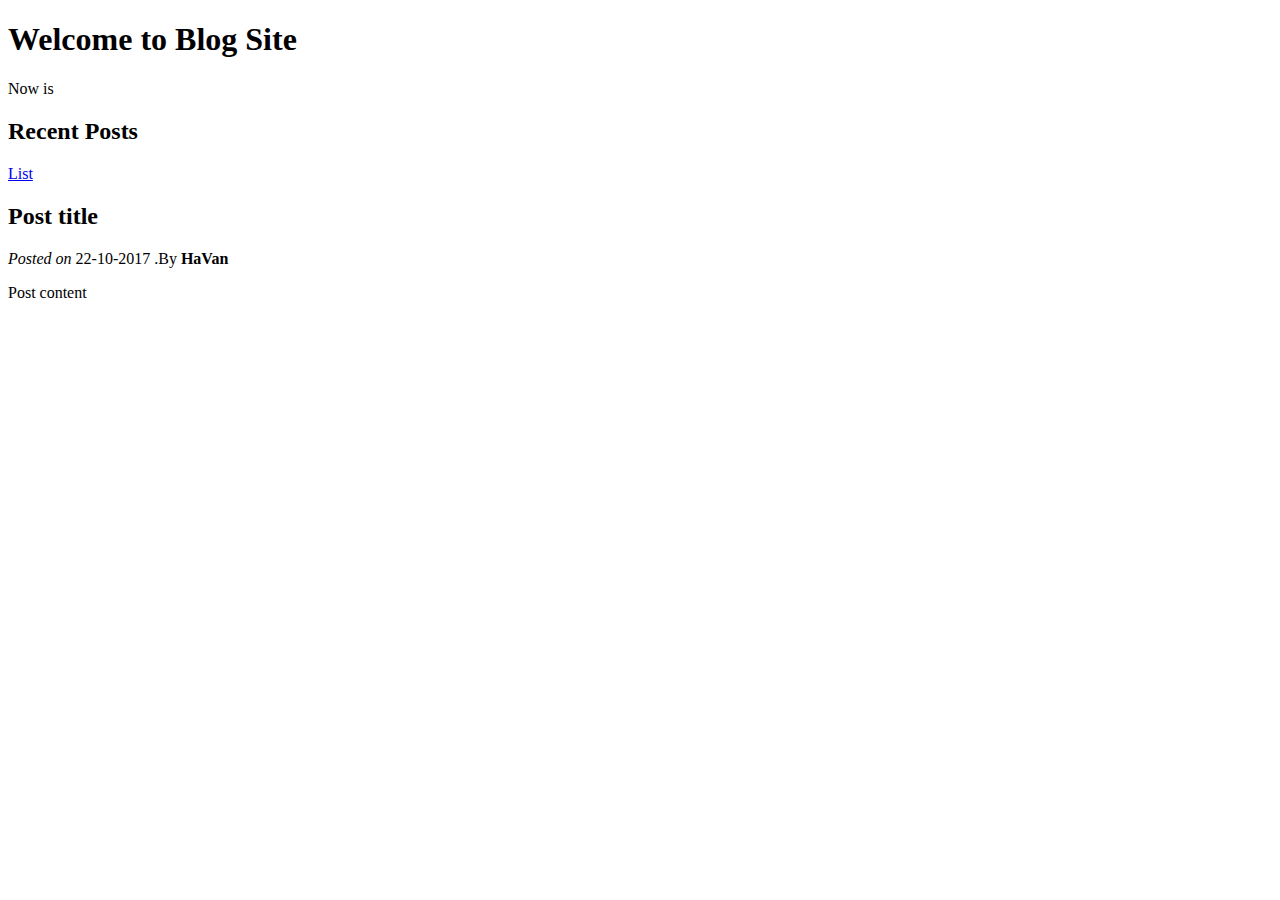
<file: project/project/project/demo/src/main/resources/templates/index.html>
<!DOCTYPE HTML>
<html xmlns:th="http://www.thymeleaf.org">
<head>
	<div th:replace="layout::site-head" />
    <title>Havan Blog</title>
</head>
<body>
<div th:replace="layout::site-header"/>

<div class="container">
	<h1>Welcome to Blog Site</h1>
	<p>Now is <b th:text="${execInfo.now.time}"></b></p>   	
	
	<div class="row">
	<!-- List latest 5 post -->
	<aside class="col-md-3">
		<h2>Recent Posts</h2>
		<a href="#" th:each="p:${latest5posts}" th:text="${p.title}" th:href="@{/posts/view/{id}/(id=${p.id})}">List</a>
	</aside>
	
	<div id="latest3" class="col-md-8">
		<article th:each="p: ${latest3posts}" class="well">
			<h2 class="title" th:text="${p.title}">Post title</h2>
			<div class="date">
				<i>Posted on </i><span th:text="${#dates.format(p.date,'dd-MM-yyyy')}">22-10-2017</span>
				.By <b><span th:text="${p.author.username}">HaVan</span></b>
			</div>
			<p class="content" th:utext="${p.body}">Post content</p>
		</article>
	</div>
	</div>
</div>
<footer th:replace="layout::site-footer"/>
</body>
</html>
</file>
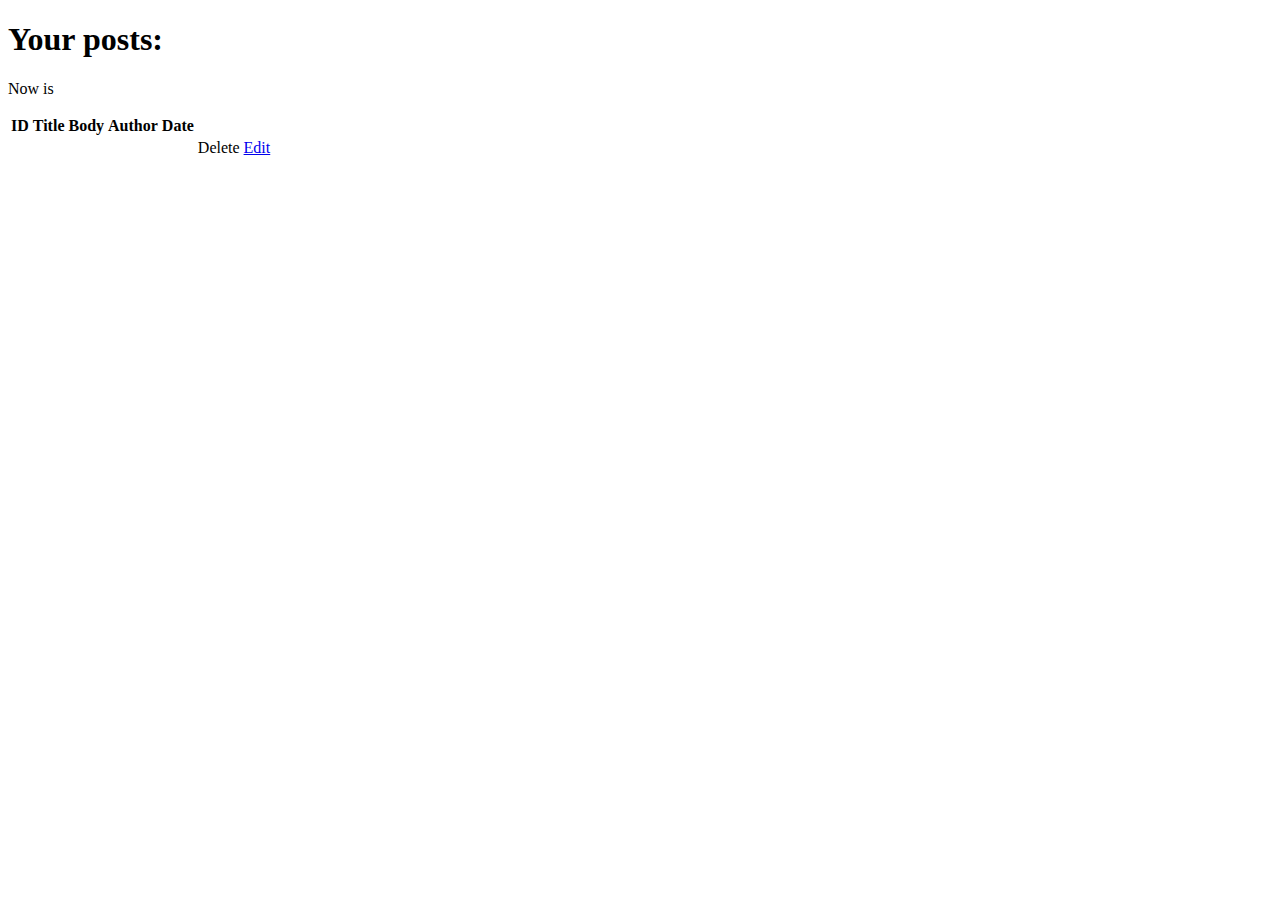
<file: project/project/project/demo/src/main/resources/templates/posts/index.html>
<!DOCTYPE HTML>
<html xmlns:th="http://www.thymeleaf.org">
<head th:replace="layout::site-head">
    <title>Post View</title>
</head>
<body>
<header th:replace="layout::site-header"/>

<div class="container">
	<h1>Your posts:</h1>
	<p>Now is <b th:text="${execInfo.now.time}"></b></p>   	
	
	<table class="table table-striped">
		<tr>
			<th>ID</th>
		    <th>Title</th>
		    <th>Body</th>
		    <th>Author</th>
		    <th>Date</th>
			<th colspan="2"></th>
		</tr>  
    	<tr th:each = "post : ${posts}">
    		<td th:text="${post.id}"></td>
    		<td th:text="${post.title}"> </td>
    		<td th:text="${post.body}"> </td>
    		<td th:text="${post.author.username}"> </td>
    		<td th:text="${#dates.format(post.date,'dd-MM-yyyy')}"> </td>

 			<td><a th:href="@{/delete/{id}(id=${post.id})}" class="btn btn-danger">Delete</a></td> 
 			<td><a href="/edit" th:href="@{/edit/{id}(id=${post.id})}" class="btn btn-info">Edit</a></td>   		
    	</tr>

     </table>
</div>
<footer th:replace="layout::site-footer"/>
</body>
</html>
</file>
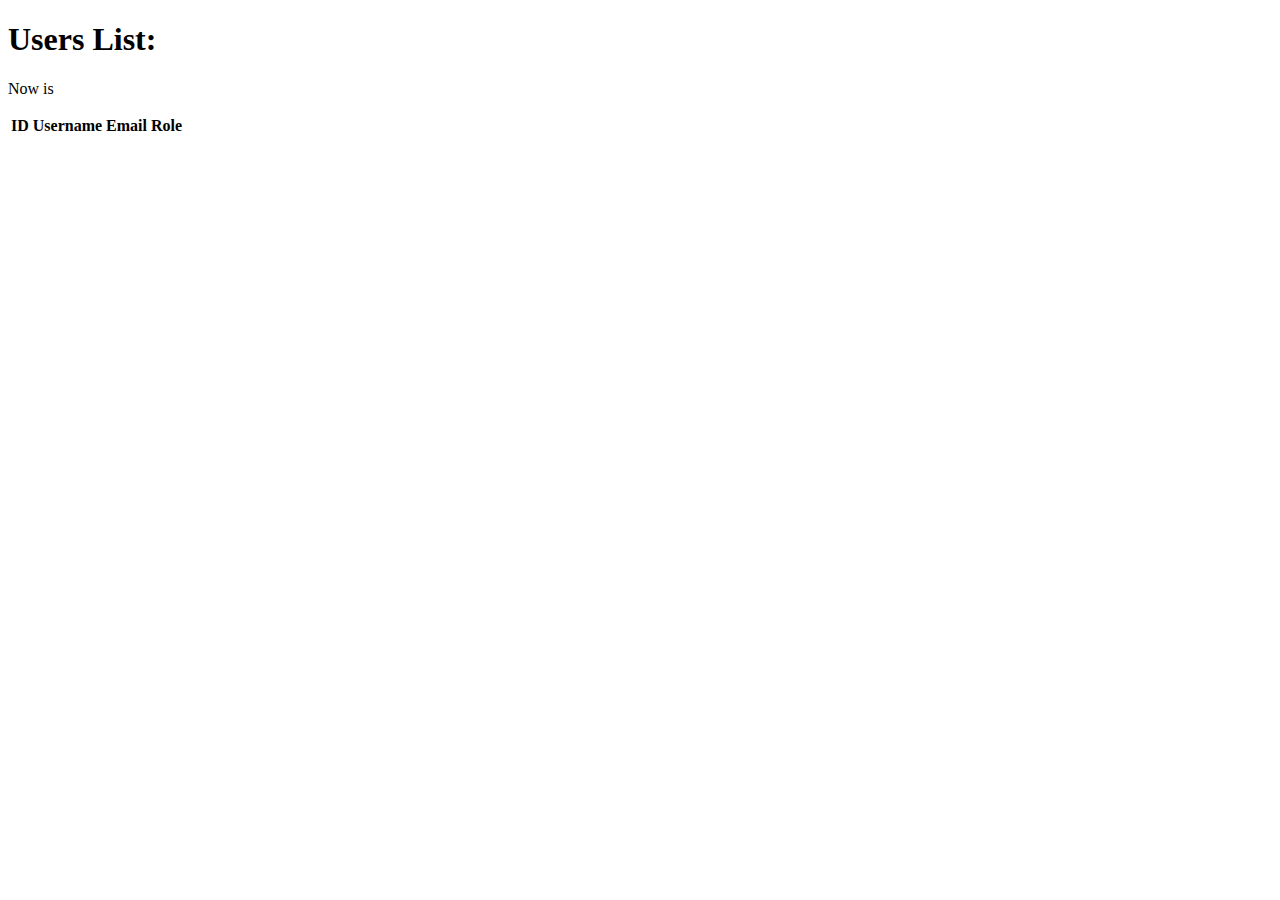
<file: project/project/project/demo/src/main/resources/templates/users/index.html>
<!DOCTYPE HTML>
<html xmlns:th="http://www.thymeleaf.org" xmlns:sec="http://www.thymeleaf.org">
<head>
	<div th:replace="layout::site-head" />
    <title>Users</title>
</head>
<body>
<div th:replace="layout::site-header"/>

<div class="container">
	<h1>Users List:</h1>
	<p>Now is <b th:text="${execInfo.now.time}"></b></p>   	
	
	<table class="table table-striped">
		<tr>
			<th>ID</th>
		    <th>Username</th>
		    <th>Email</th>
		    <th>Role</th>

		</tr>  
    	<tr th:each = "user : ${users}">
    		<td th:text="${user.id}"></td>
    		<td th:text="${user.username}"> </td>
    		<td th:text="${user.email}"> </td>
    		<td th:text="${user.role}"> </td>
		
    	</tr>

     </table>
	
</div>
<footer th:replace="layout::site-footer"/>
</body>
</html>
</file>
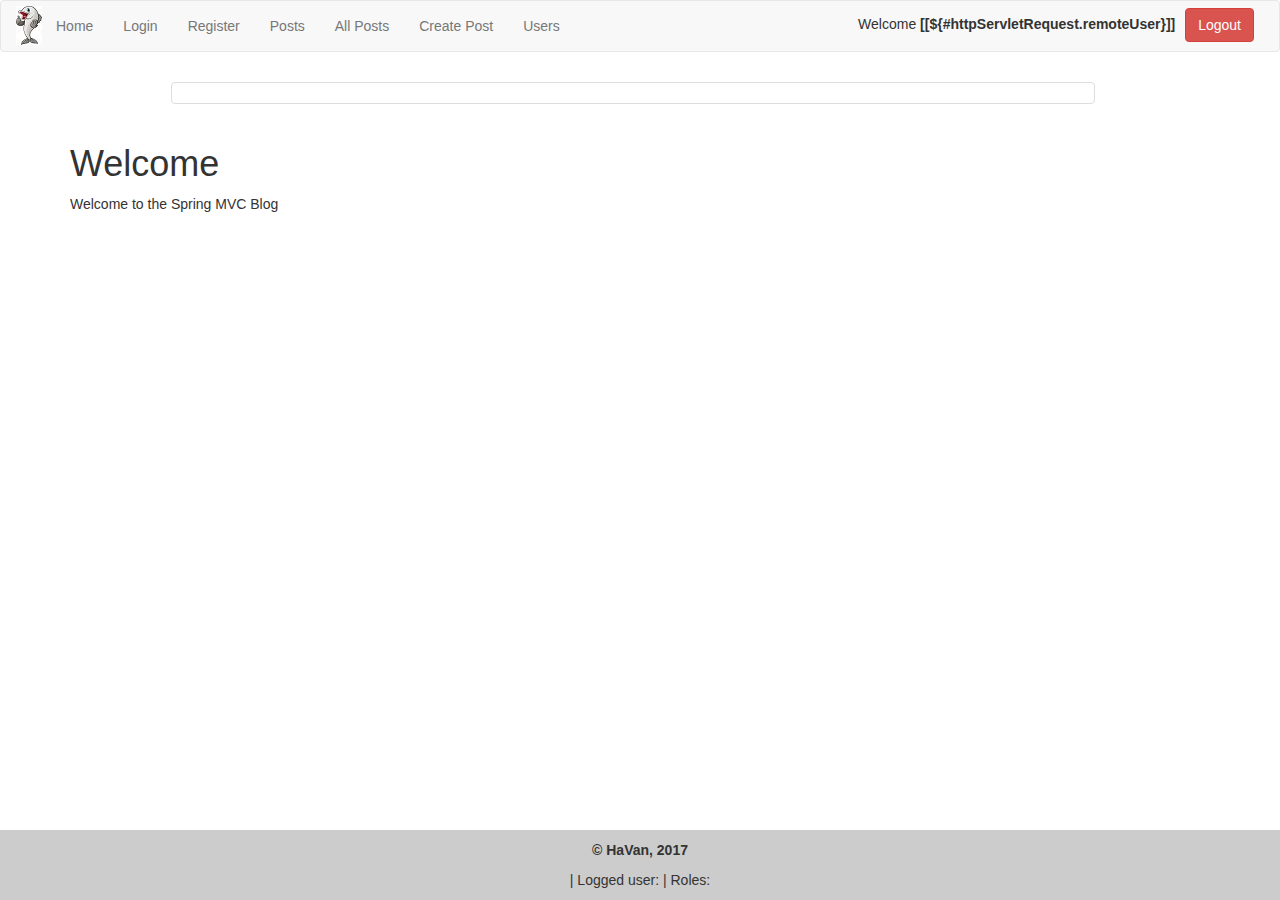
<file: project/project/project/demo/src/main/resources/templates/layout.html>
<!DOCTYPE HTML>
<html xmlns:th="http://www.thymeleaf.org" xmlns:sec="http://www.thymeleaf.org/thymeleaf-extras-springsecurity4">
<head>
<div th:fragment="site-head">
    <meta http-equiv="Content-Type" content="text/html; charset=UTF-8" />
	<link type="text/css" rel="stylesheet" href="https://maxcdn.bootstrapcdn.com/bootstrap/3.3.7/css/bootstrap.min.css" />
	<link rel="stylesheet" href="../static/css/style.css" th:href="@{/css/style.css}"/>
	<link rel="icon" href="../static/image/fish.ico" th:href="@{/image/fish.ico}"/>
	<script src="../static/js/jquery-3.2.1.min.js" th:src="@{/js/jquery-3.2.1.min.js}"></script>
	<script src="../static/js/blogScript.js" th:src="@{/js/blogScript.js}"></script>
	<meta name="viewport" content="width=device-width, initial-scale=1, maximum-scale=1, user-scalable=no"/>
</div>	
</head>
<body>
<header th:fragment="site-header">

<nav class="navbar navbar-default">
  <div class="container-fluid">
    <!-- Brand and toggle get grouped for better mobile display -->
    <div class="navbar-header">
      <button type="button" class="navbar-toggle collapsed" data-toggle="collapse" data-target="#bs-example-navbar-collapse-1" aria-expanded="false">
        <span class="sr-only">Toggle navigation</span>
        <span class="icon-bar"></span>
        <span class="icon-bar"></span>
        <span class="icon-bar"></span>
      </button>
      <a class="navbar-brand" href="index.html" th:href="@{/}"><img alt="logo" class="img-responsive" src="../static/image/fish.jpg" th:src="@{/image/fish.jpg} "/></a>
    </div>

    <!-- Collect the nav links, forms, and other content for toggling -->
    <div class="collapse navbar-collapse" id="bs-example-navbar-collapse-1">
      <ul class="nav navbar-nav">
        <li><a class="active" href="index.html" th:href="@{/}">Home</a></li>
		<li sec:authorize="isAnonymous()"><a href="users/login.html" th:href="@{/users/login}">Login</a></li>
		<li sec:authorize="isAnonymous()"><a href="users/register.html" th:href="@{/users/register}">Register</a></li>
		<li sec:authorize="hasAuthority('USER')"><a href="#" th:href="@{/posts/index}">Posts</a></li>
		<li sec:authorize="hasAuthority('ADMIN')"><a href="#" th:href="@{/posts/postViewForAdmin}">All Posts</a></li>
		<li sec:authorize="isAuthenticated()"><a href="posts/create.html" th:href="@{/posts/create}">Create Post</a></li>
		<li sec:authorize="hasAuthority('ADMIN')"><a href="users/index.html" th:href="@{/users/index}">Users</a></li>
      </ul>
      <div class="nav navbar-nav navbar-right" id="logged-in-info" sec:authorize="isAuthenticated()"><span th:inline="text">Welcome <b>[[${#httpServletRequest.remoteUser}]]</b></span>
		<form method="post" th:action="@{/logout}">
			<input type="submit" value="Logout" class="btn btn-danger"/>
		</form>
	  </div>
    </div><!-- /.navbar-collapse -->
  </div><!-- /.container-fluid -->
</nav>

<ul id="messages" class="container list-group" th:with="notifyMess=${session[T(havan.blog.demo.services.NotiServiceImp).NOTIFY_MSG_SESSION_KEY]}">
	<li class="list-group-item" th:each="msg: ${notifyMess}" th:text="${msg.text}" th:class="${#strings.toLowerCase(msg.type)}">
		<span th:if="${notifyMess}" th:remove="all" th:text="${session.remove(T(havan.blog.demo.services.NotiServiceImp).NOTIFY_MSG_SESSION_KEY)}"></span>
	</li>
</ul>

</header>

<div class="container">
	<h1>Welcome</h1>
	<p>Welcome to the Spring MVC Blog</p>   	
</div>

<footer th:fragment="site-footer" class="footer navbar-fixed-bottom">
	<b><p class="text-center">&copy; HaVan, 2017</p></b>
	<p sec:authorize="isAuthenticated()" class="text-center">| Logged user: <span sec:authentication="name"></span> | Roles: <span sec:authentication="principal.authorities"></span></p>
</footer>

</body>
</html>
</file>
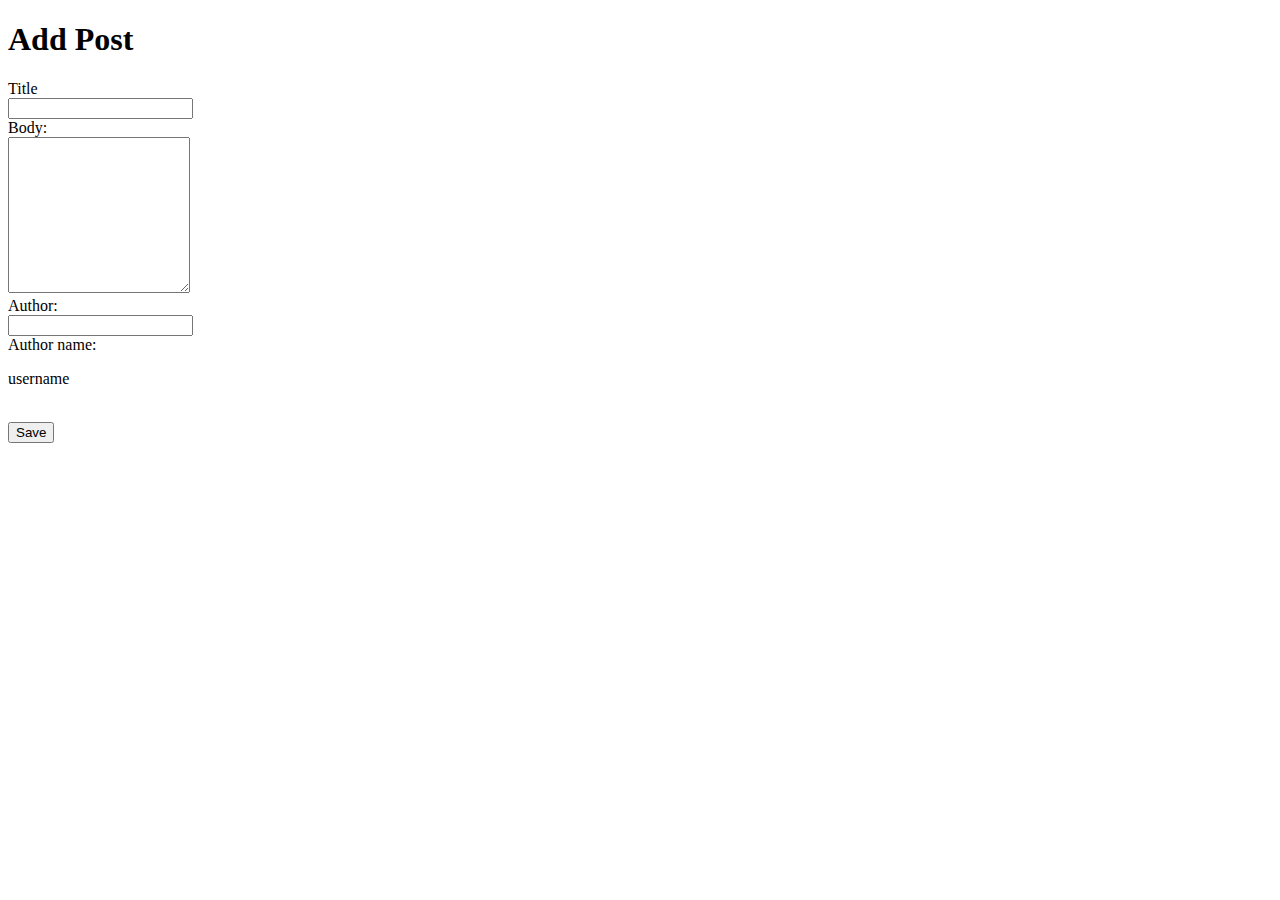
<file: project/project/project/demo/src/main/resources/templates/posts/create.html>
<!DOCTYPE HTML>
<html xmlns:th="http://www.thymeleaf.org" xmlns:sec="http://www.thymeleaf.org/thymeleaf-extras-springsecurity4">
<head th:replace="layout::site-head">
    <title>Create</title>
</head>
<body>
<header th:replace="layout::site-header"/>

<div class="container">
	<h1>Add Post</h1>
		<form th:object="${add}" th:action="@{savePost}" action="#" method="post" class="form-horizontal">
		  	<div class="form-group">
		  	<label class="control-label col-sm-2" for="title">Title</label>
			<div class="col-sm-10"><input type="text" id="title" th:field="*{title}" /></div>
			</div>
			
			<div class="form-group">
		  	<label class="control-label col-sm-2" for="body">Body:</label>
			<div class="col-sm-10">
				<textarea rows="10" id="body" th:field="*{body}"></textarea>
			</div>
			</div>
			
			<div class="form-group">
		  	<label class="control-label col-sm-2" for="author">Author:</label>
			<div class="col-sm-10">
				<!-- <input th:inline="text" id="author" th:field="*{author.id}"/> -->

					<input id="author" name="author" th:value="${author}"/>


			</div>
			</div>
			
			<div class="form-group">
		  	<label class="control-label col-sm-2" for="">Author name:</label>
			<div class="col-sm-10">
				<p th:text="${authorName}">username</p>
			</div>
			</div>
			<br/>
			<input type="submit" value="Save" class="btn btn-info"></input>
		</form>
</div>
<footer th:replace="layout::site-footer"/>
</body>
</html>
</file>
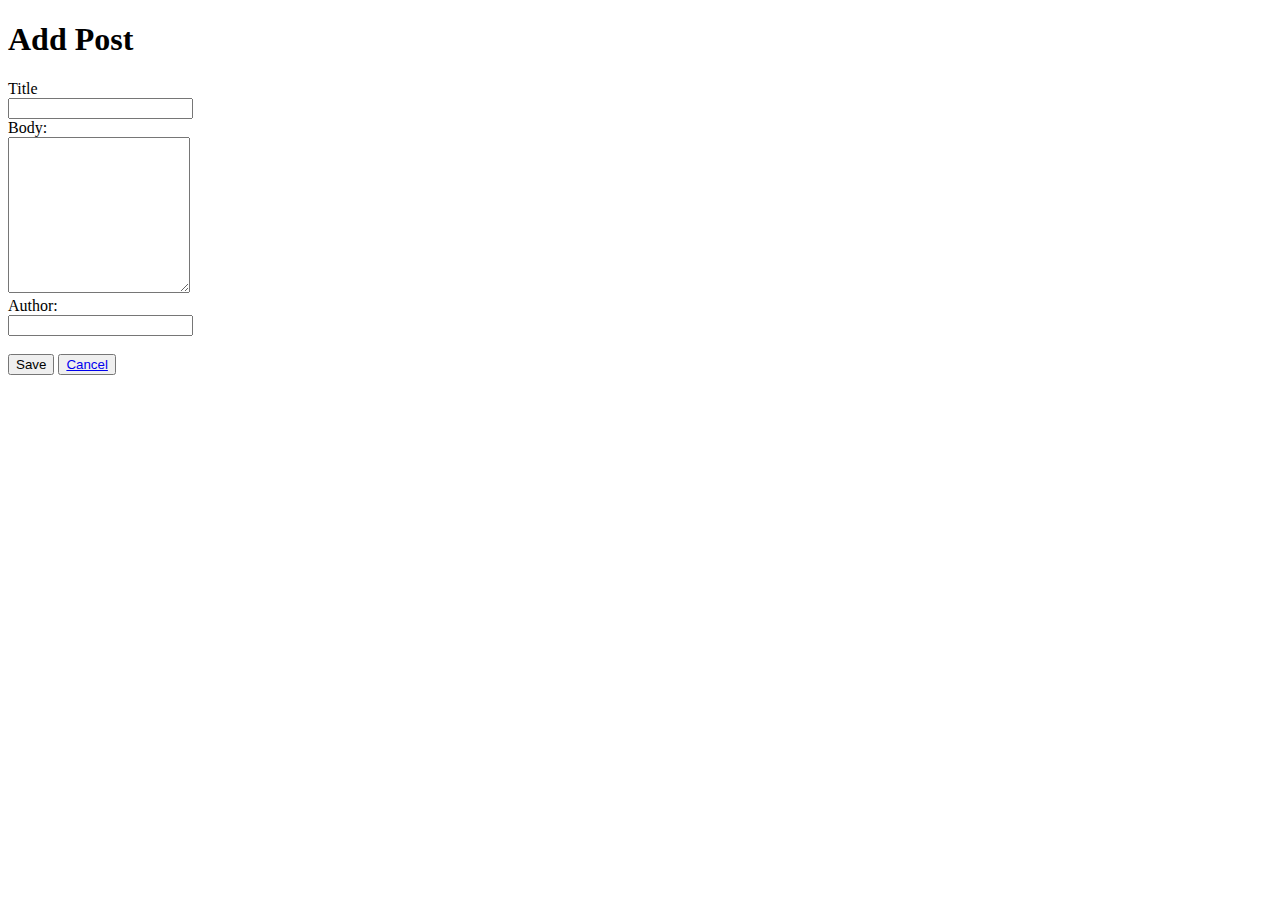
<file: project/project/project/demo/src/main/resources/templates/posts/edit.html>
<!DOCTYPE HTML>
<html xmlns:th="http://www.thymeleaf.org">
<head th:replace="layout::site-head">
    <title>Edit</title>
</head>
<body>
<header th:replace="layout::site-header"/>

<div class="container">
	<h1>Add Post</h1>
		<form th:object="${post}" th:action="@{/posts//savePost}" action="#" method="post" class="form-horizontal">
			<input type="hidden" th:field="*{id}" class="form-control"/>
		  	<div class="form-group">
		  	<label class="control-label col-sm-2" for="title">Title</label>
			<div class="col-sm-10"><input type="text" id="title" th:field="*{title}" /></div>
			</div>
			
			<div class="form-group">
		  	<label class="control-label col-sm-2" for="body">Body:</label>
			<div class="col-sm-10">
				<textarea rows="10" th:field="*{body}"></textarea>
			</div>
			</div>
			
			<div class="form-group">
		  	<label class="control-label col-sm-2" for="author">Author:</label>
			<div class="col-sm-10">
				<input id="author" name="author" th:value="${author}"/>

			</div>
			</div>
			<br/>
			<button type="submit" value="Save" class="btn btn-info">Save</button>
			<button class="btn btn-default"><a href="index.html" th:href="@{/}">Cancel</a></button>
		</form>
</div>
<footer th:replace="layout::site-footer"/>
</body>
</html>
</file>
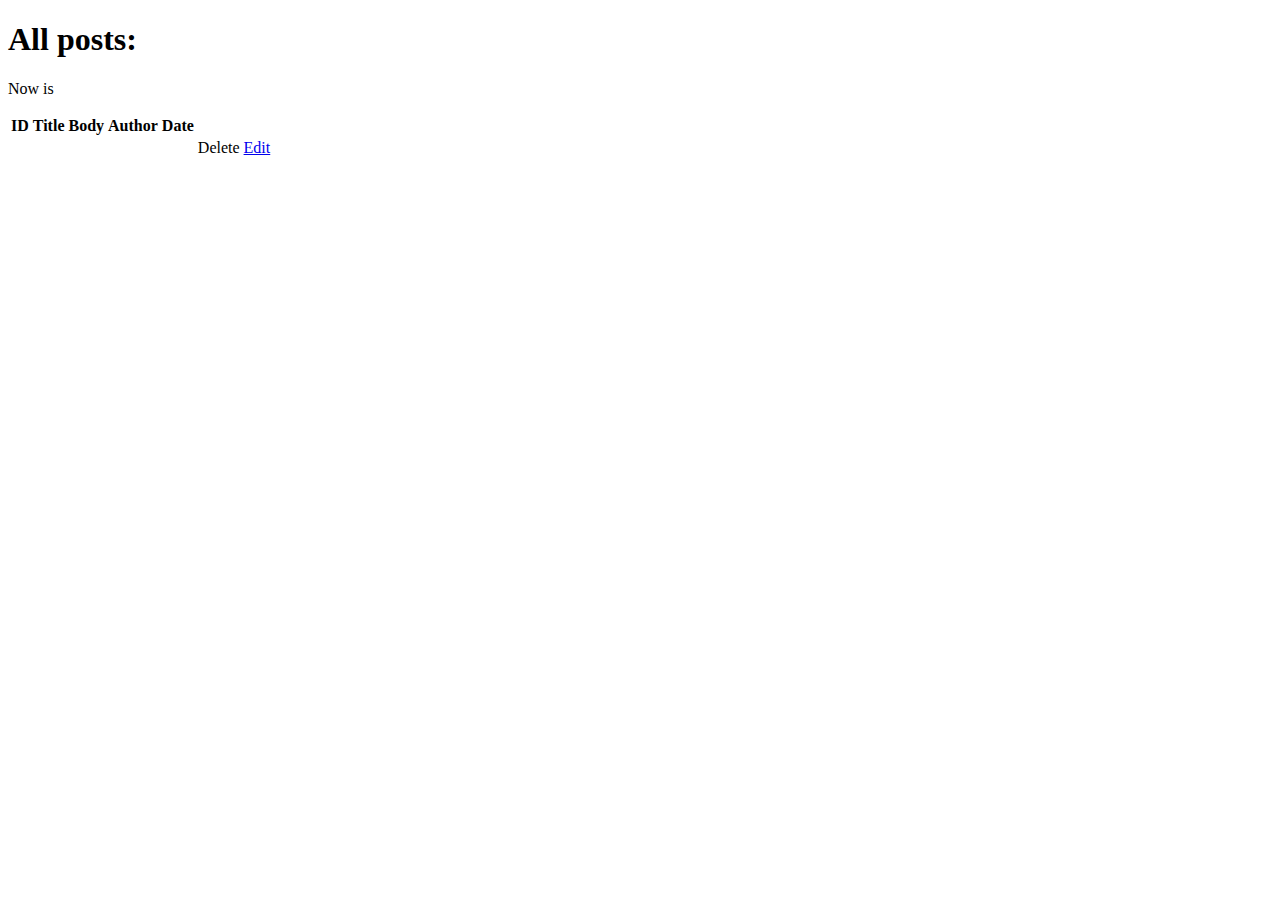
<file: project/project/project/demo/src/main/resources/templates/posts/postViewForAdmin.html>
<!DOCTYPE HTML>
<html xmlns:th="http://www.thymeleaf.org">
<head th:replace="layout::site-head">
    <title>Posts</title>
</head>
<body>
<header th:replace="layout::site-header"/>

<div class="container">
	<h1>All posts:</h1>
	<p>Now is <b th:text="${execInfo.now.time}"></b></p>   	
	
	<table class="table table-striped">
		<tr>
			<th>ID</th>
		    <th>Title</th>
		    <th>Body</th>
		    <th>Author</th>
		    <th>Date</th>
			<th colspan="2"></th>
		</tr>  
    	<tr th:each = "post : ${posts}">
    		<td th:text="${post.id}"></td>
    		<td th:text="${post.title}"> </td>
    		<td th:text="${post.body}"> </td>
    		<td th:text="${post.author.username}"> </td>
    		<td th:text="${#dates.format(post.date,'dd-MM-yyyy')}"> </td>

 			<td><a th:href="@{/delete/{id}(id=${post.id})}" class="btn btn-danger">Delete</a></td> 
 			<td><a href="/edit" th:href="@{/edit/{id}(id=${post.id})}" class="btn btn-info">Edit</a></td>   		
    	</tr>

     </table>
</div>
<footer th:replace="layout::site-footer"/>
</body>
</html>
</file>
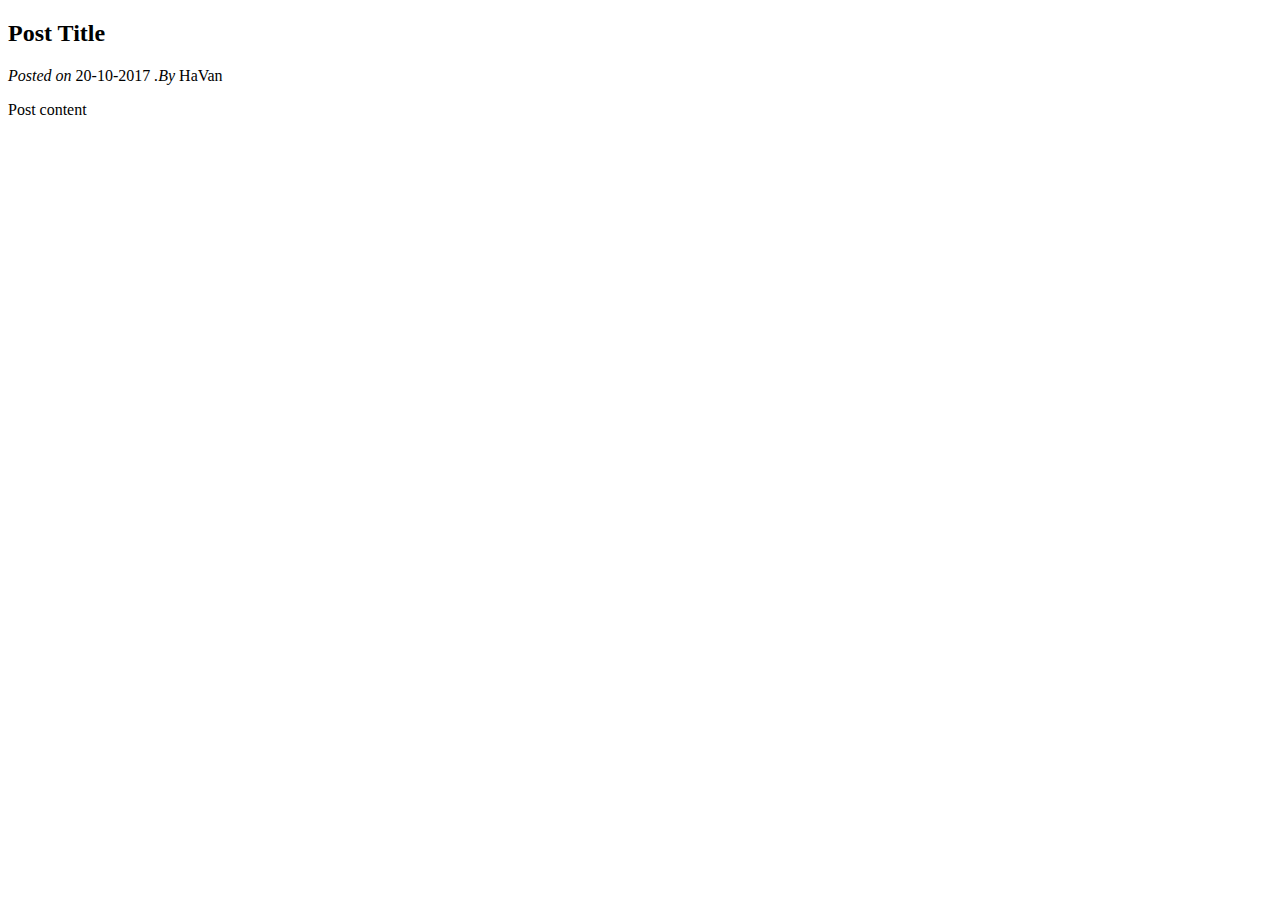
<file: project/project/project/demo/src/main/resources/templates/posts/view.html>
<!DOCTYPE HTML>
<html xmlns:th="http://www.thymeleaf.org">
<head th:replace="layout::site-head">
    <title>View</title>
</head>
<body>
<header th:replace="layout::site-header"/>

<div class="container">
	<article>
		<h2 th:text="${post.title}">Post Title</h2>
		<div class="date">
			<i>Posted on </i>
			<span th:text="${#dates.format(post.date,'dd-MM-yyyy')}">20-10-2017</span>
			<i>.By</i>
			<span th:text="${post.author.username}">HaVan</span>
		</div>
		<p th:utext="${post.body}">Post content</p>
	</article>
	
</div>
<footer th:replace="layout::site-footer"/>
</body>
</html>
</file>
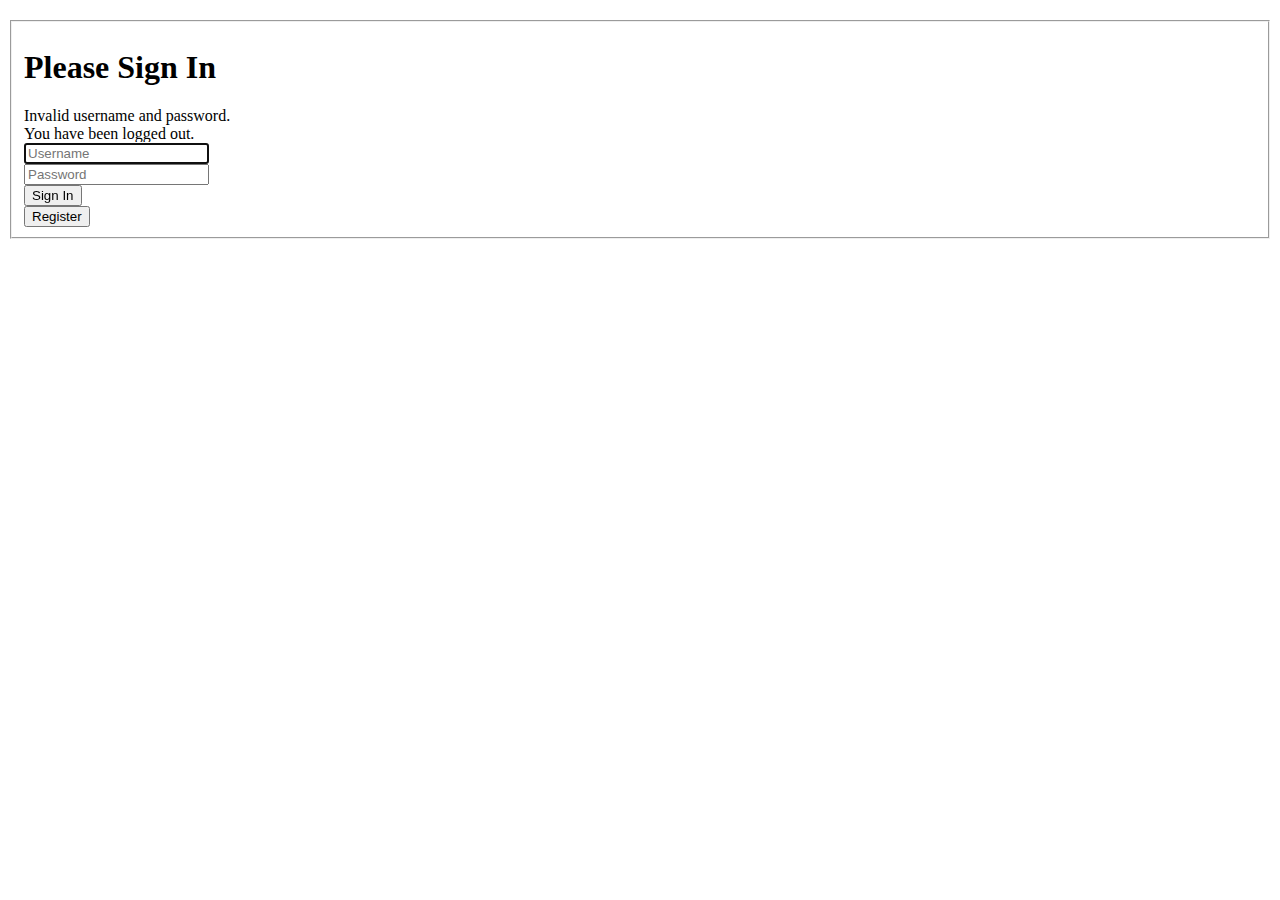
<file: project/project/project/demo/src/main/resources/templates/users/login.html>
<!DOCTYPE HTML>
<html xmlns:th="http://www.thymeleaf.org"
	xmlns:sec="http://www.thymeleaf.org/thymeleaf-extras-springsecurity4">
<head>
	<div th:replace="layout::site-head"/>
    <title>Login</title>
</head>
<body>
<header th:replace="layout::site-header"/>

<div class="container">
<div class="well">
	<div class="row" style="margin-top:20px">
        <div class="col-xs-12 col-sm-8 col-md-6 col-sm-offset-2 col-md-offset-3">
            <form th:action="@{/users/login}" method="post">
                <fieldset>
                    <h1>Please Sign In</h1>

                    <div th:if="${param.error}">
                        <div class="alert alert-danger">
                            Invalid username and password.
                        </div>
                    </div>
                    <div th:if="${param.logout}">
                        <div class="alert alert-info">
                            You have been logged out.
                        </div>
                    </div>

                    <div class="form-group">
                        <input type="text" name="username" id="username" class="form-control input-lg"
                               placeholder="Username" required="true" autofocus="true"/>
                    </div>
                    <div class="form-group">
                        <input type="password" name="password" id="password" class="form-control input-lg"
                               placeholder="Password" required="true"/>
                    </div>

                    <div class="row">
                        <div class="col-xs-6 col-sm-6 col-md-6">
                            <input type="submit" class="btn btn-lg btn-primary btn-block" value="Sign In"/>
                        </div>
                        <div class="col-xs-6 col-sm-6 col-md-6">
                        	<button class="btn btn-lg btn-default btn-block"><a herf="#" th:href="@{/users/register}">Register</a></button>
                        </div>
                    </div>
                </fieldset>
            </form>
        </div>
    </div>
	
</div>
</div>
<footer th:replace="layout::site-footer"/>
</body>
</html>
</file>
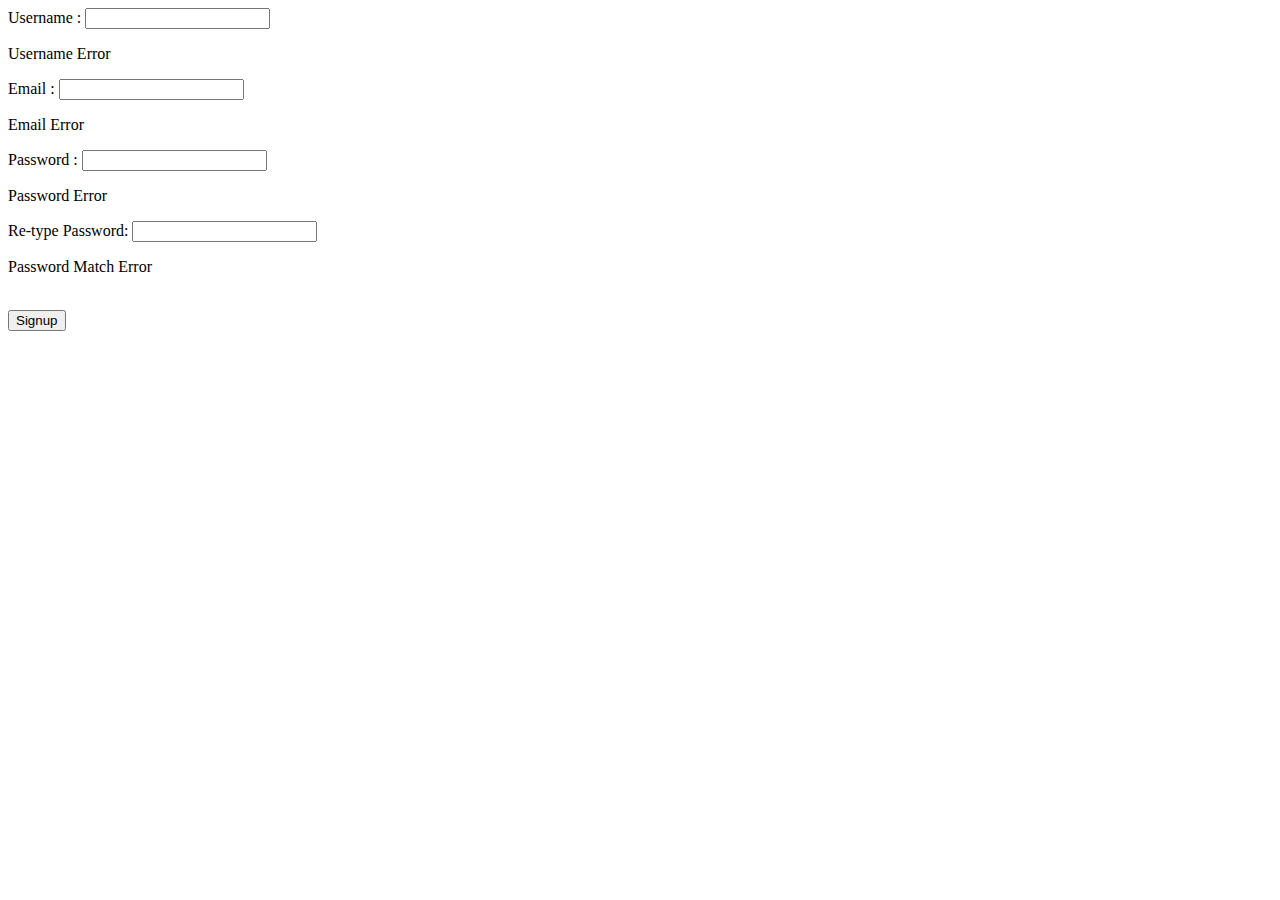
<file: project/project/project/demo/src/main/resources/templates/users/register.html>
<!DOCTYPE HTML>
<html xmlns:th="http://www.thymeleaf.org">
<head>
	<div th:replace="layout::site-head"/>
    <title>Register</title>
</head>
<body>
<header th:replace="layout::site-header"/>

<div class="container">
<div class="well">
	<form th:object="${signupForm}" th:action="@{/saveuser}" action="#" method="post">
			<div>
				<label for="username"> Username :</label>
				<input type="text" th:field="*{username}" class="form-control" id="username" name="username"/>
				<p th:if="${#fields.hasErrors('username')}" th:errors="*{username}" class="alert alert-danger">Username Error</p>	
			</div>
			<div>
				<label for="email"> Email :</label>
				<input type="text" th:field="*{email}" class="form-control" id="email" name="email"/>
				<p th:if="${#fields.hasErrors('email')}" th:errors="*{email}" class="alert alert-danger">Email Error</p>	
			</div>
			<div>
				<label for="pass"> Password :</label>
				<input type="password" th:field="*{password}" class="form-control" id="pass" name="pass"/>
				<p th:if="${#fields.hasErrors('password')}" th:errors="*{password}" class="alert alert-danger">Password Error</p>	
			</div>
			<div>
				<label for="passCheck"> Re-type Password: </label>
				<input type="password" th:field="*{passwordCheck}" class="form-control" id="passCheck" name="passCheck"/>
				<p th:if="${#fields.hasErrors('passwordCheck')}" th:errors="*{passwordCheck}" class="alert alert-danger">Password Match Error</p>	
			</div>
			
			<br/>
			<input type="submit" class="btn btn-primary" value="Signup"></input>		
		</form>
</div>
</div>
<footer th:replace="layout::site-footer"/>
</body>
</html>
</file>
